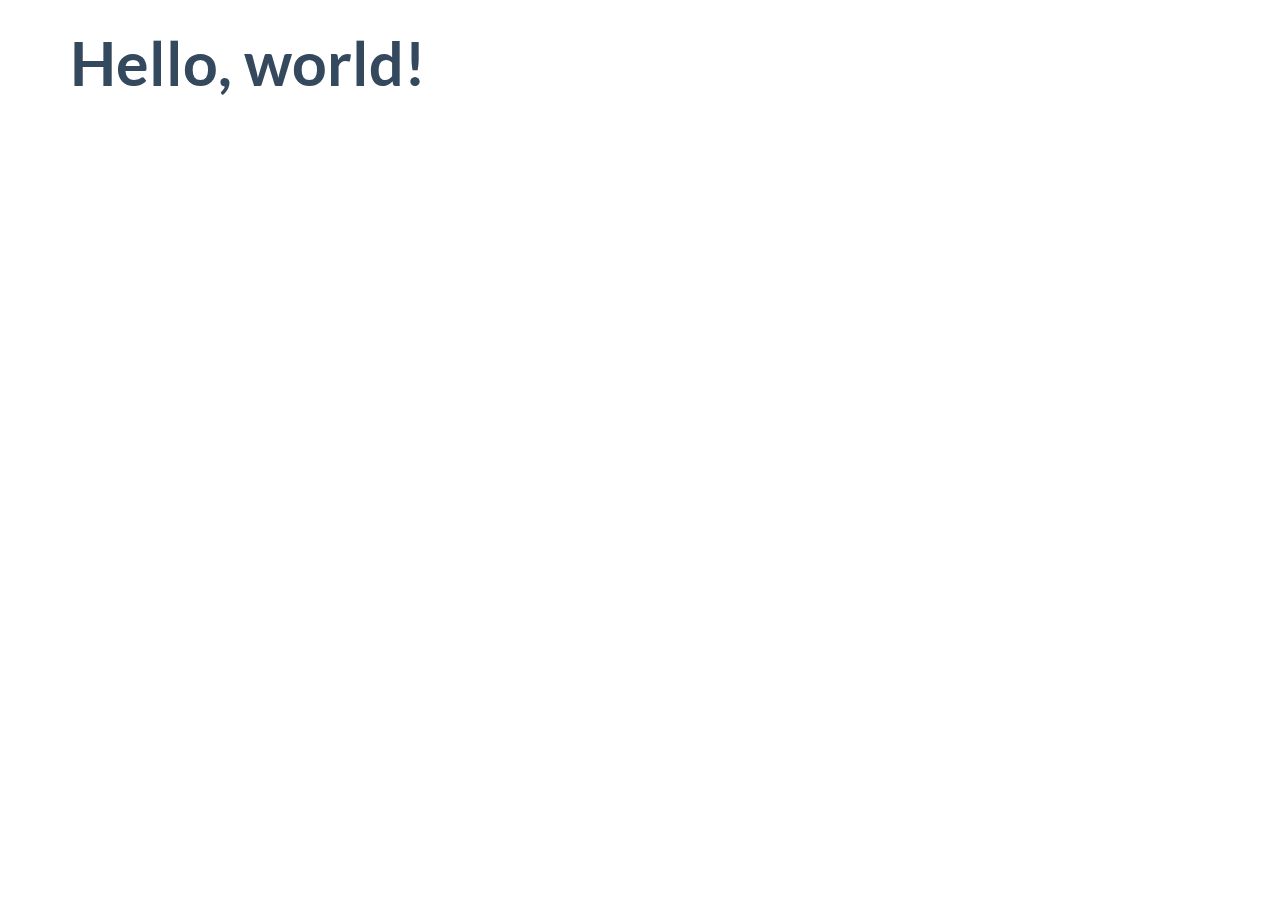
<file: dependencies/flatUI/index.html>
<!DOCTYPE html>
<html lang="en">
  <head>
    <meta charset="utf-8">
    <title>Flat UI Free 101 Template</title>
    <meta name="viewport" content="width=device-width, initial-scale=1.0">

    <!-- Loading Bootstrap -->
    <link href="../flatUI/css/vendor/bootstrap.min.css" rel="stylesheet">

    <!-- Loading Flat UI -->
    <link href="../flatUI/css/flat-ui.min.css" rel="stylesheet">

    <link rel="shortcut icon" href="img/favicon.ico">

    <!-- HTML5 shim, for IE6-8 support of HTML5 elements. All other JS at the end of file. -->
    <!--[if lt IE 9]>
      <script src="js/vendor/html5shiv.js"></script>
      <script src="js/vendor/respond.min.js"></script>
    <![endif]-->
  </head>
  <body>
    <div class="container">
        <h1>Hello, world!</h1>
    </div>
    <!-- /.container -->


    <!-- jQuery (necessary for Flat UI's JavaScript plugins) -->
    <script src="../flatUI/js/vendor/jquery.min.js"></script>
    <!-- Include all compiled plugins (below), or include individual files as needed -->
    <script src="../flatUI/js/vendor/video.js"></script>
    <script src="../flatUI/js/flat-ui.min.js"></script>

  </body>
</html>
</file>
